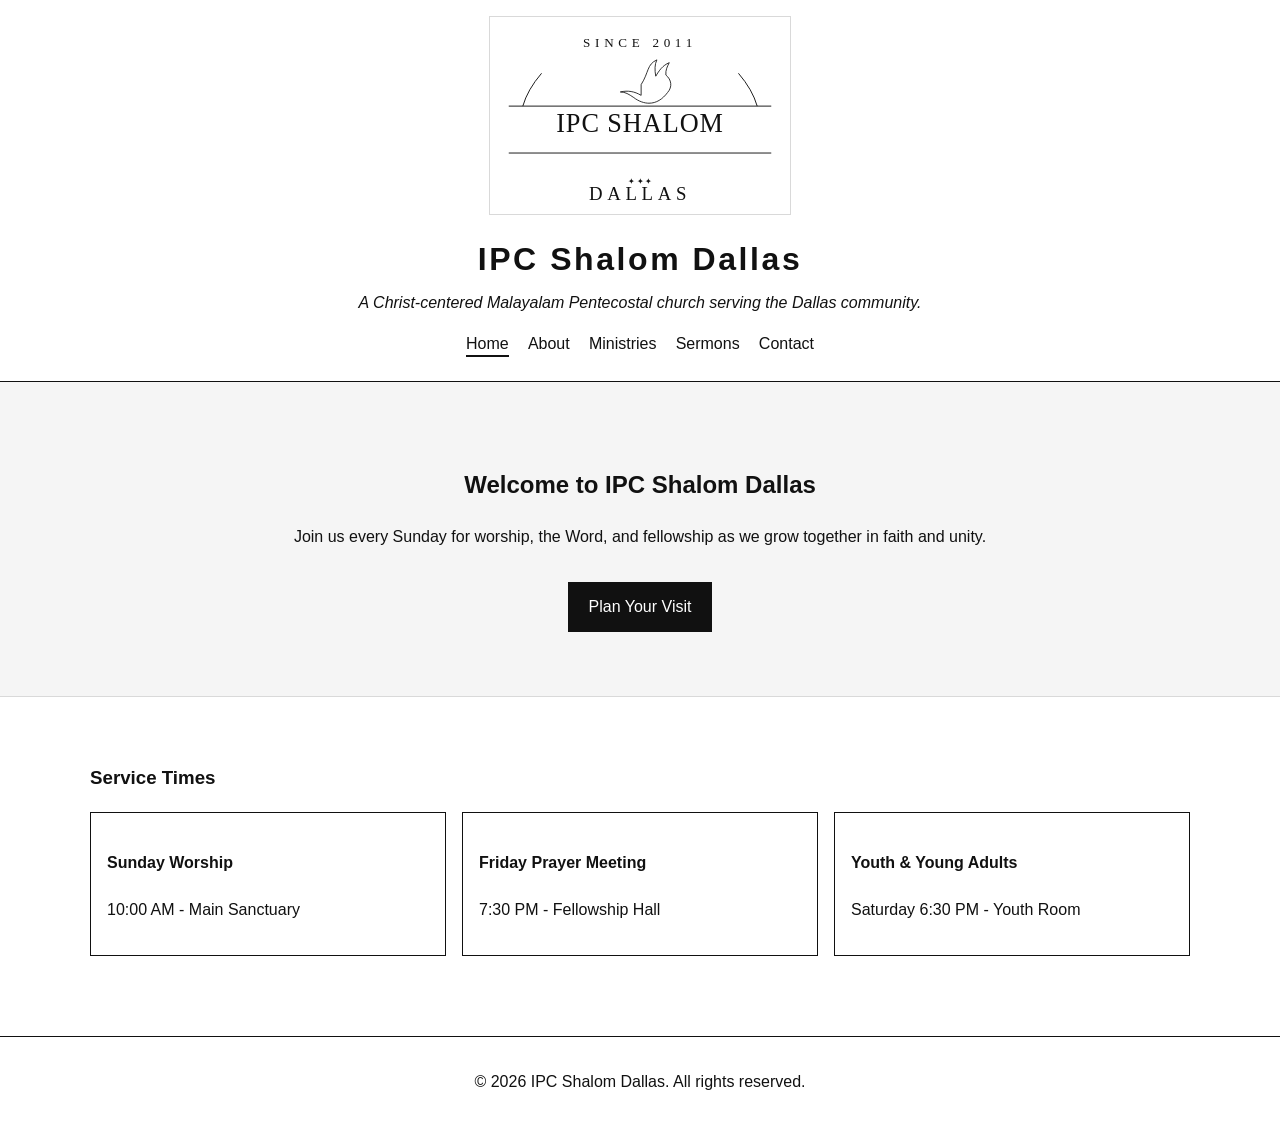
<file: index.html>
<!DOCTYPE html>
<html lang="en">
<head>
  <meta charset="UTF-8" />
  <meta name="viewport" content="width=device-width, initial-scale=1.0" />
  <title>IPC Shalom Dallas | Home</title>
  <link rel="stylesheet" href="styles.css" />
</head>
<body>
  <header class="site-header">
    <div class="container">
      <a href="index.html" class="logo-link" aria-label="IPC Shalom Dallas Home">
        <img src="logo-ipc-shalom.svg" alt="IPC Shalom Dallas logo" class="logo" />
      </a>
      <h1>IPC Shalom Dallas</h1>
      <p class="tagline">A Christ-centered Malayalam Pentecostal church serving the Dallas community.</p>
      <nav>
        <ul class="nav-list">
          <li><a href="index.html" class="active">Home</a></li>
          <li><a href="about.html">About</a></li>
          <li><a href="ministries.html">Ministries</a></li>
          <li><a href="sermons.html">Sermons</a></li>
          <li><a href="contact.html">Contact</a></li>
        </ul>
      </nav>
    </div>
  </header>

  <main>
    <section class="hero">
      <div class="container">
        <h2>Welcome to IPC Shalom Dallas</h2>
        <p>Join us every Sunday for worship, the Word, and fellowship as we grow together in faith and unity.</p>
        <a class="button" href="contact.html">Plan Your Visit</a>
      </div>
    </section>

    <section class="section container">
      <h3>Service Times</h3>
      <div class="cards">
        <article class="card">
          <h4>Sunday Worship</h4>
          <p>10:00 AM - Main Sanctuary</p>
        </article>
        <article class="card">
          <h4>Friday Prayer Meeting</h4>
          <p>7:30 PM - Fellowship Hall</p>
        </article>
        <article class="card">
          <h4>Youth &amp; Young Adults</h4>
          <p>Saturday 6:30 PM - Youth Room</p>
        </article>
      </div>
    </section>
  </main>

  <footer class="site-footer">
    <div class="container">
      <p>&copy; 2026 IPC Shalom Dallas. All rights reserved.</p>
    </div>
  </footer>
</body>
</html>
</file>
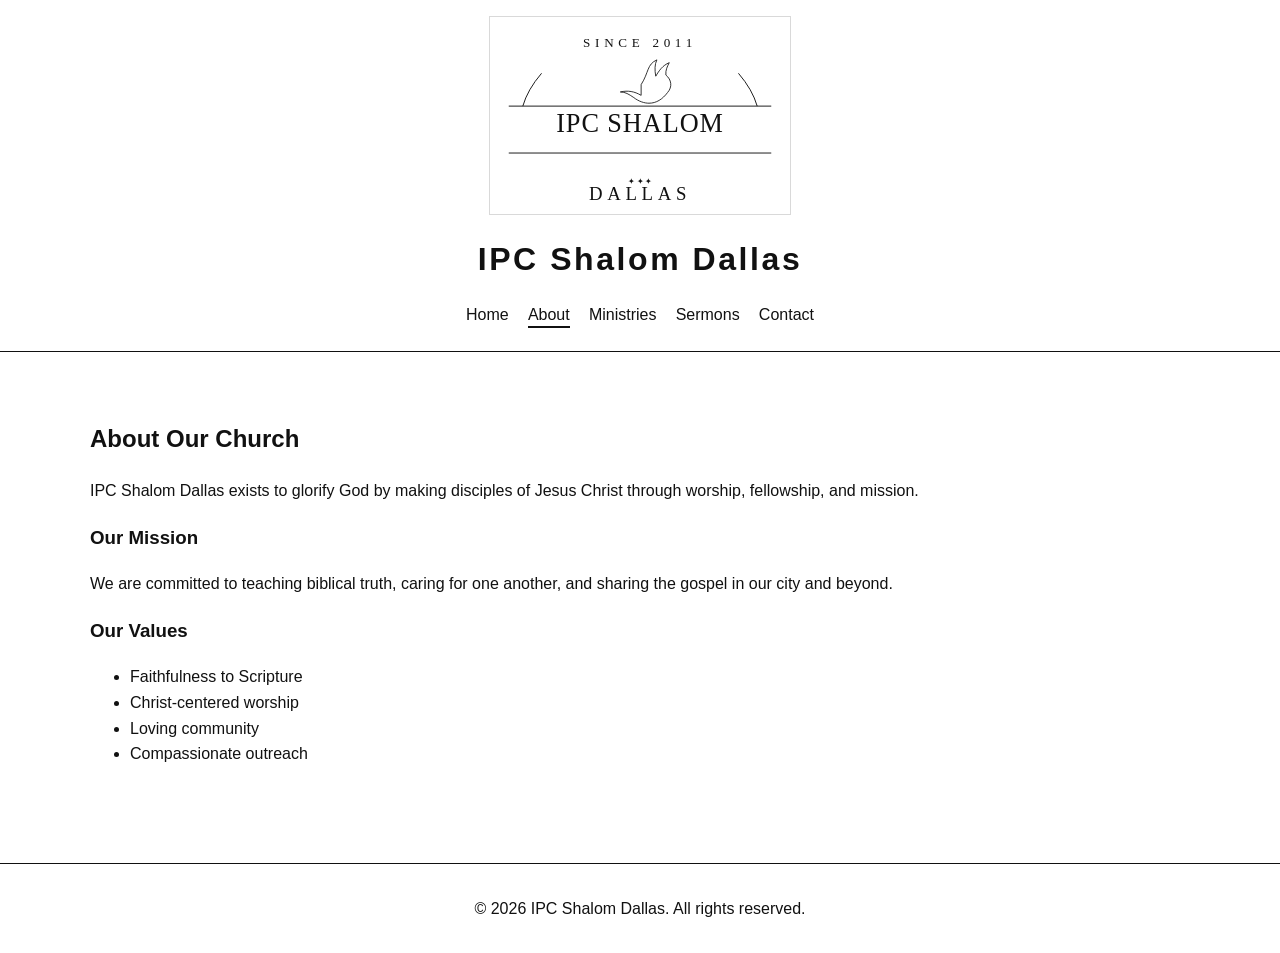
<file: about.html>
<!DOCTYPE html>
<html lang="en">
<head>
  <meta charset="UTF-8" />
  <meta name="viewport" content="width=device-width, initial-scale=1.0" />
  <title>IPC Shalom Dallas | About</title>
  <link rel="stylesheet" href="styles.css" />
</head>
<body>
  <header class="site-header">
    <div class="container">
      <a href="index.html" class="logo-link" aria-label="IPC Shalom Dallas Home">
        <img src="logo-ipc-shalom.svg" alt="IPC Shalom Dallas logo" class="logo" />
      </a>
      <h1>IPC Shalom Dallas</h1>
      <nav>
        <ul class="nav-list">
          <li><a href="index.html">Home</a></li>
          <li><a href="about.html" class="active">About</a></li>
          <li><a href="ministries.html">Ministries</a></li>
          <li><a href="sermons.html">Sermons</a></li>
          <li><a href="contact.html">Contact</a></li>
        </ul>
      </nav>
    </div>
  </header>

  <main class="section container">
    <h2>About Our Church</h2>
    <p>IPC Shalom Dallas exists to glorify God by making disciples of Jesus Christ through worship, fellowship, and mission.</p>

    <h3>Our Mission</h3>
    <p>We are committed to teaching biblical truth, caring for one another, and sharing the gospel in our city and beyond.</p>

    <h3>Our Values</h3>
    <ul>
      <li>Faithfulness to Scripture</li>
      <li>Christ-centered worship</li>
      <li>Loving community</li>
      <li>Compassionate outreach</li>
    </ul>
  </main>

  <footer class="site-footer">
    <div class="container">
      <p>&copy; 2026 IPC Shalom Dallas. All rights reserved.</p>
    </div>
  </footer>
</body>
</html>
</file>
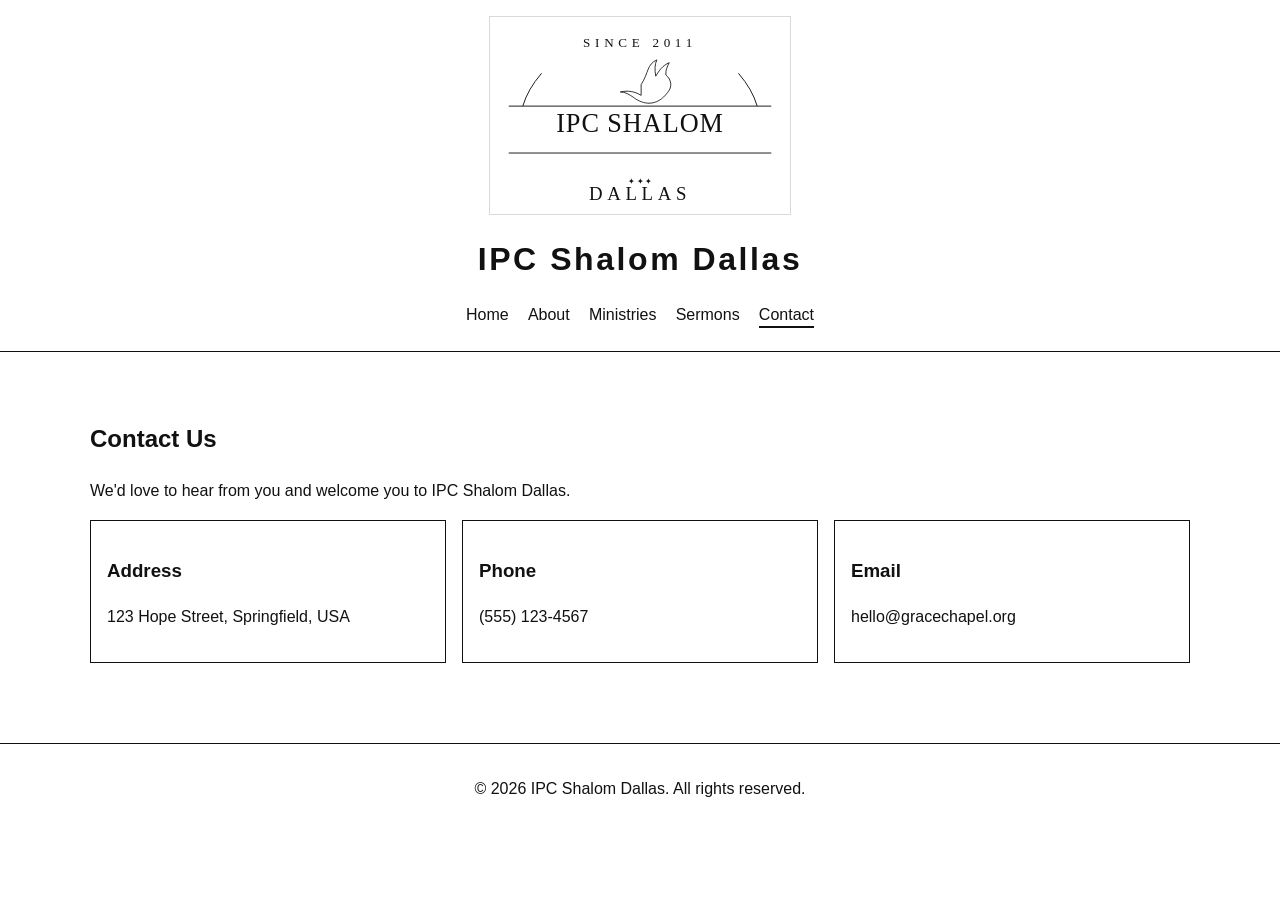
<file: contact.html>
<!DOCTYPE html>
<html lang="en">
<head>
  <meta charset="UTF-8" />
  <meta name="viewport" content="width=device-width, initial-scale=1.0" />
  <title>IPC Shalom Dallas | Contact</title>
  <link rel="stylesheet" href="styles.css" />
</head>
<body>
  <header class="site-header">
    <div class="container">
      <a href="index.html" class="logo-link" aria-label="IPC Shalom Dallas Home">
        <img src="logo-ipc-shalom.svg" alt="IPC Shalom Dallas logo" class="logo" />
      </a>
      <h1>IPC Shalom Dallas</h1>
      <nav>
        <ul class="nav-list">
          <li><a href="index.html">Home</a></li>
          <li><a href="about.html">About</a></li>
          <li><a href="ministries.html">Ministries</a></li>
          <li><a href="sermons.html">Sermons</a></li>
          <li><a href="contact.html" class="active">Contact</a></li>
        </ul>
      </nav>
    </div>
  </header>

  <main class="section container">
    <h2>Contact Us</h2>
    <p>We'd love to hear from you and welcome you to IPC Shalom Dallas.</p>

    <div class="cards">
      <article class="card">
        <h3>Address</h3>
        <p>123 Hope Street, Springfield, USA</p>
      </article>
      <article class="card">
        <h3>Phone</h3>
        <p>(555) 123-4567</p>
      </article>
      <article class="card">
        <h3>Email</h3>
        <p>hello@gracechapel.org</p>
      </article>
    </div>
  </main>

  <footer class="site-footer">
    <div class="container">
      <p>&copy; 2026 IPC Shalom Dallas. All rights reserved.</p>
    </div>
  </footer>
</body>
</html>
</file>
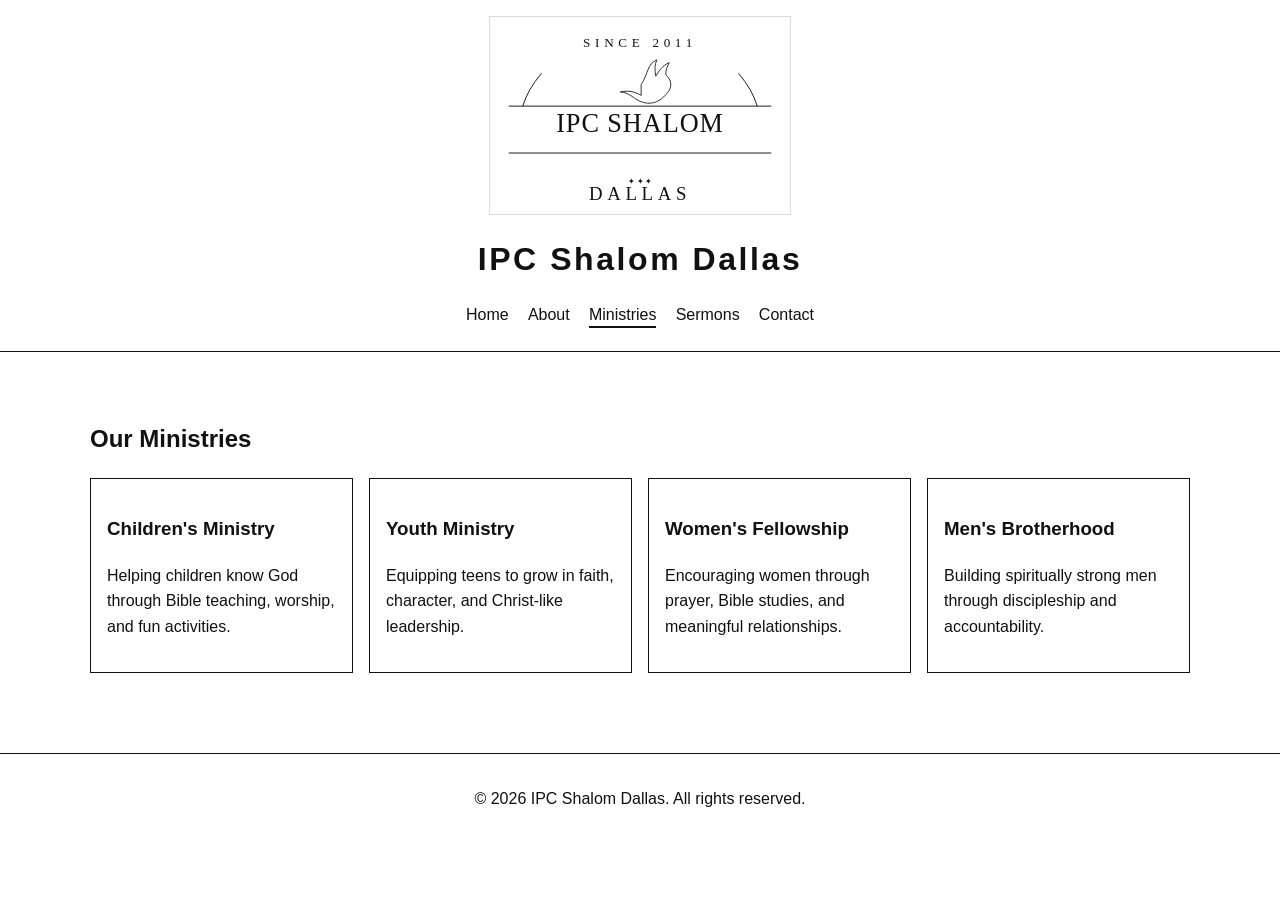
<file: ministries.html>
<!DOCTYPE html>
<html lang="en">
<head>
  <meta charset="UTF-8" />
  <meta name="viewport" content="width=device-width, initial-scale=1.0" />
  <title>IPC Shalom Dallas | Ministries</title>
  <link rel="stylesheet" href="styles.css" />
</head>
<body>
  <header class="site-header">
    <div class="container">
      <a href="index.html" class="logo-link" aria-label="IPC Shalom Dallas Home">
        <img src="logo-ipc-shalom.svg" alt="IPC Shalom Dallas logo" class="logo" />
      </a>
      <h1>IPC Shalom Dallas</h1>
      <nav>
        <ul class="nav-list">
          <li><a href="index.html">Home</a></li>
          <li><a href="about.html">About</a></li>
          <li><a href="ministries.html" class="active">Ministries</a></li>
          <li><a href="sermons.html">Sermons</a></li>
          <li><a href="contact.html">Contact</a></li>
        </ul>
      </nav>
    </div>
  </header>

  <main class="section container">
    <h2>Our Ministries</h2>
    <div class="cards">
      <article class="card">
        <h3>Children's Ministry</h3>
        <p>Helping children know God through Bible teaching, worship, and fun activities.</p>
      </article>
      <article class="card">
        <h3>Youth Ministry</h3>
        <p>Equipping teens to grow in faith, character, and Christ-like leadership.</p>
      </article>
      <article class="card">
        <h3>Women's Fellowship</h3>
        <p>Encouraging women through prayer, Bible studies, and meaningful relationships.</p>
      </article>
      <article class="card">
        <h3>Men's Brotherhood</h3>
        <p>Building spiritually strong men through discipleship and accountability.</p>
      </article>
    </div>
  </main>

  <footer class="site-footer">
    <div class="container">
      <p>&copy; 2026 IPC Shalom Dallas. All rights reserved.</p>
    </div>
  </footer>
</body>
</html>
</file>
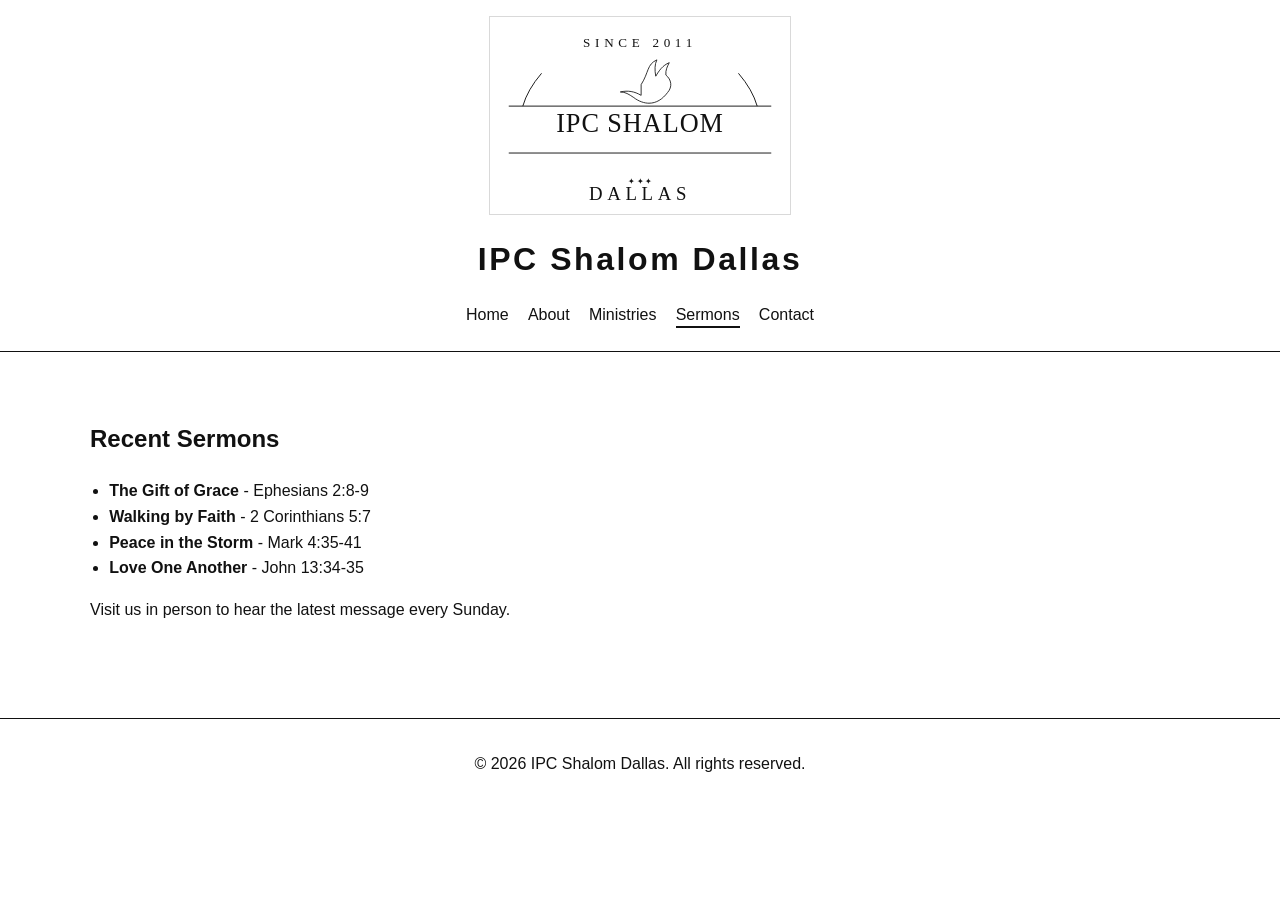
<file: sermons.html>
<!DOCTYPE html>
<html lang="en">
<head>
  <meta charset="UTF-8" />
  <meta name="viewport" content="width=device-width, initial-scale=1.0" />
  <title>IPC Shalom Dallas | Sermons</title>
  <link rel="stylesheet" href="styles.css" />
</head>
<body>
  <header class="site-header">
    <div class="container">
      <a href="index.html" class="logo-link" aria-label="IPC Shalom Dallas Home">
        <img src="logo-ipc-shalom.svg" alt="IPC Shalom Dallas logo" class="logo" />
      </a>
      <h1>IPC Shalom Dallas</h1>
      <nav>
        <ul class="nav-list">
          <li><a href="index.html">Home</a></li>
          <li><a href="about.html">About</a></li>
          <li><a href="ministries.html">Ministries</a></li>
          <li><a href="sermons.html" class="active">Sermons</a></li>
          <li><a href="contact.html">Contact</a></li>
        </ul>
      </nav>
    </div>
  </header>

  <main class="section container">
    <h2>Recent Sermons</h2>
    <ul class="sermon-list">
      <li><strong>The Gift of Grace</strong> - Ephesians 2:8-9</li>
      <li><strong>Walking by Faith</strong> - 2 Corinthians 5:7</li>
      <li><strong>Peace in the Storm</strong> - Mark 4:35-41</li>
      <li><strong>Love One Another</strong> - John 13:34-35</li>
    </ul>
    <p>Visit us in person to hear the latest message every Sunday.</p>
  </main>

  <footer class="site-footer">
    <div class="container">
      <p>&copy; 2026 IPC Shalom Dallas. All rights reserved.</p>
    </div>
  </footer>
</body>
</html>
</file>
<file: styles.css>
:root {
  --black: #111;
  --white: #fff;
  --gray: #f5f5f5;
  --border: #d9d9d9;
}

* {
  box-sizing: border-box;
}

body {
  margin: 0;
  font-family: "Segoe UI", Arial, sans-serif;
  line-height: 1.6;
  color: var(--black);
  background: var(--white);
}

.container {
  width: min(1100px, 92%);
  margin: 0 auto;
}

.site-header {
  border-bottom: 1px solid var(--black);
  padding: 1rem 0 1.5rem;
  text-align: center;
}

.logo-link {
  display: inline-block;
  max-width: 350px;
}

.logo {
  width: 100%;
  height: auto;
  display: block;
  margin: 0 auto 0.5rem;
  border: 1px solid var(--border);
}

h1 {
  letter-spacing: 0.08em;
  margin: 0.25rem 0;
}

.tagline {
  margin-top: 0;
  font-style: italic;
}

.nav-list {
  list-style: none;
  padding: 0;
  margin: 1rem 0 0;
  display: flex;
  justify-content: center;
  gap: 1.2rem;
  flex-wrap: wrap;
}

.nav-list a {
  text-decoration: none;
  color: var(--black);
  padding-bottom: 0.2rem;
  border-bottom: 2px solid transparent;
}

.nav-list a:hover,
.nav-list a.active {
  border-bottom-color: var(--black);
}

.hero {
  background: var(--gray);
  padding: 4rem 0;
  text-align: center;
  border-bottom: 1px solid var(--border);
}

.button {
  display: inline-block;
  margin-top: 1rem;
  padding: 0.7rem 1.2rem;
  background: var(--black);
  color: var(--white);
  text-decoration: none;
  border: 1px solid var(--black);
}

.button:hover {
  background: var(--white);
  color: var(--black);
}

.section {
  padding: 3rem 0;
}

.cards {
  display: grid;
  grid-template-columns: repeat(auto-fit, minmax(220px, 1fr));
  gap: 1rem;
}

.card {
  border: 1px solid var(--black);
  padding: 1rem;
  background: var(--white);
}

.sermon-list {
  padding-left: 1.2rem;
}

.site-footer {
  border-top: 1px solid var(--black);
  margin-top: 2rem;
  padding: 1rem 0;
  text-align: center;
}
</file>
